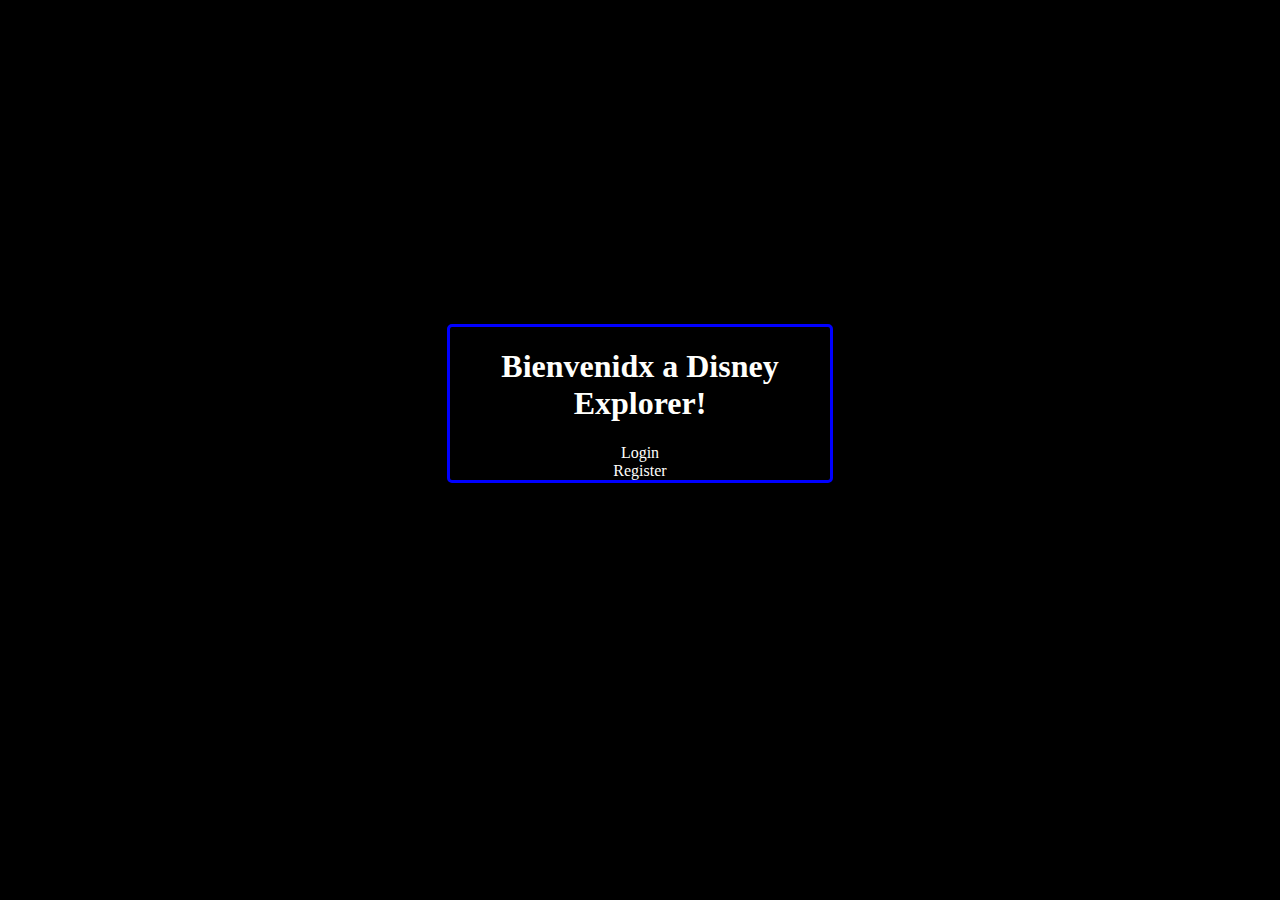
<file: exp/src/main/resources/templates/index.html>
<!DOCTYPE html>
<html lang="en" xmlns:th="http://www.thymeleaf.org" xmlns:sec="http://www.thymeleaf.org/extras/spring-security">

<head>
	<meta charset="UTF-8">
	<meta http-equiv="X-UA-Compatible" content="IE=edge">
	<meta name="viewport" content="width=device-width, initial-scale=1.0">
	<link href="https://cdn.jsdelivr.net/npm/bootstrap@5.1.2/dist/css/bootstrap.min.css" rel="stylesheet"
		integrity="sha384-uWxY/CJNBR+1zjPWmfnSnVxwRheevXITnMqoEIeG1LJrdI0GlVs/9cVSyPYXdcSF" crossorigin="anonymous">
	<title>Disney Explorer!</title>
	<style>
		body {
			background-color: #000000;
			color: #FFFFFC;
			display: flex;
			align-items: center;
			justify-content: center;
		}

		a {
			color: #FFFFFC;
			text-decoration: none;
		}

		.container {
			border: 3px solid blue;
			border-radius: 5px;
			width: 30%;
			display: flex;
			flex-direction: column;
			align-items: center;
			text-align: center;
			justify-content: space-evenly;
			margin-top: 25%;
		}
	</style>
</head>

<body>

	<div class="container">
		<h1>Bienvenidx a Disney Explorer!</h1>
		<a class="btn btn-primary" href="/auth/login">Login</a>
		<a class="btn btn-primary" href="/auth/register">Register</a>
	</div>
</body>

</html>
</file>
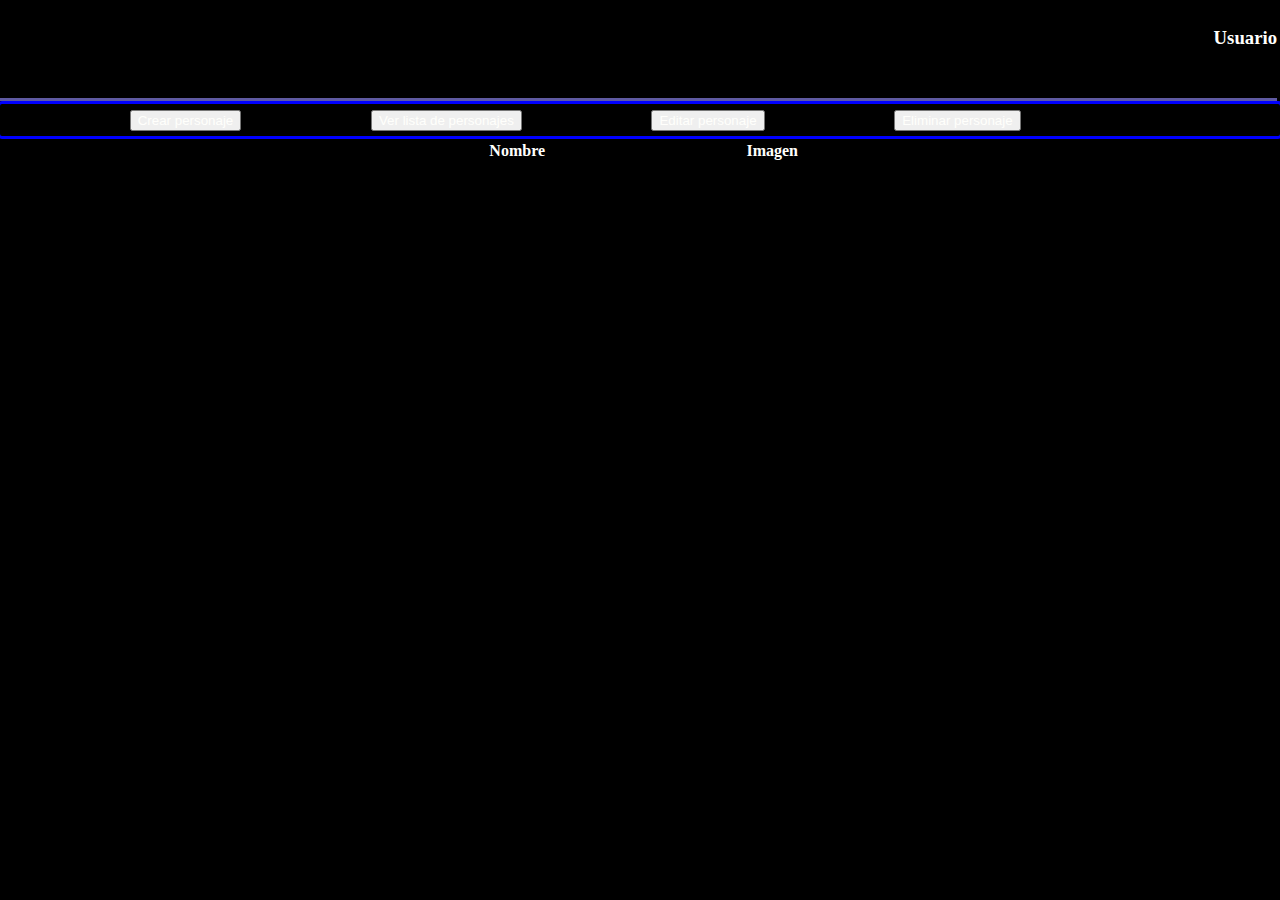
<file: exp/src/main/resources/templates/characters.html>
<!DOCTYPE html>
<html lang="en" xmlns:th="http://www.thymeleaf.org" xmlns:sec="http://www.thymeleaf.org/extras/spring-security">

<head>
    <meta charset="UTF-8">
    <meta http-equiv="X-UA-Compatible" content="IE=edge">
    <meta name="viewport" content="width=device-width, initial-scale=1.0">
    <title>Characters</title>
    <link href="https://cdn.jsdelivr.net/npm/bootstrap@5.1.2/dist/css/bootstrap.min.css" rel="stylesheet"
        integrity="sha384-uWxY/CJNBR+1zjPWmfnSnVxwRheevXITnMqoEIeG1LJrdI0GlVs/9cVSyPYXdcSF" crossorigin="anonymous">
    <style>
        body {
            background-color: #000000;
            color: #FFFFFC;
            display: flex;
            align-items: center;
            justify-content: center;
        }

        a {
            color: #FFFFFC;
            text-decoration: none;
        }

        .userbar {
            height: 10vh;
            width: 100vw;
            display: flex;
            flex-direction: row;
            justify-content: end;
            border-bottom: 3px solid #5F5AA2;
        }

        .container {
            border: 3px solid blue;
            border-radius: 5px;
            width: 100vw;
            display: flex;
            flex-direction: row;
            align-items: center;
            text-align: center;
            justify-content: space-evenly;
            margin: 0, 0, 30px, 30px;
        }

        .table {
            margin: auto;
            width: 40vw;
        }
    </style>
</head>

<body>
    <div class="panel">
        <div class="userbar">
            <h3>Usuario</h3>
            <h2 th:if="${session.usuariosession} != null" th:text="${session.usuariosession.nombre}"></h2>
        </div>
        <div class="container">
            <button type="button" class="btn btn-primary"><a href="/characters/createCharacter">Crear
                    personaje</a></button>
                    
        <button type="button" class="btn btn-primary"><a href="/characters/listCharacter">Ver lista de
                    personajes</a></button>

            <button type="button" class="btn btn-primary"><a href="/characters/editCharacter">Editar
                    personaje</a></button>

            <button type="button" class="btn btn-primary"><a href="/characters/deleteCharacter">Eliminar
                    personaje</a></button>

            <p th:if="${mensaje != null}" th:text="${mensaje}"></p>
        </div>
        <div>
            <table class="table table-dark table-hover table-striped">
                <thead>
                    <tr>
                        <th>Nombre</th>
                        <th>Imagen</th>
                    </tr>
                </thead>

                <body>
                    <tr th:each="Personaje : ${listaPersonajes}">
                        <td th:text="${Personaje.nombre}"></td>
                        <td><img th:src="@{/Imagen/load/__${Personaje.Imagen.id}__}" style="width: auto; max-height: 160px;">
                        </td>
                    </tr>
                </body>
                <table>
        </div>

    </div>

</body>

</html>
</file>
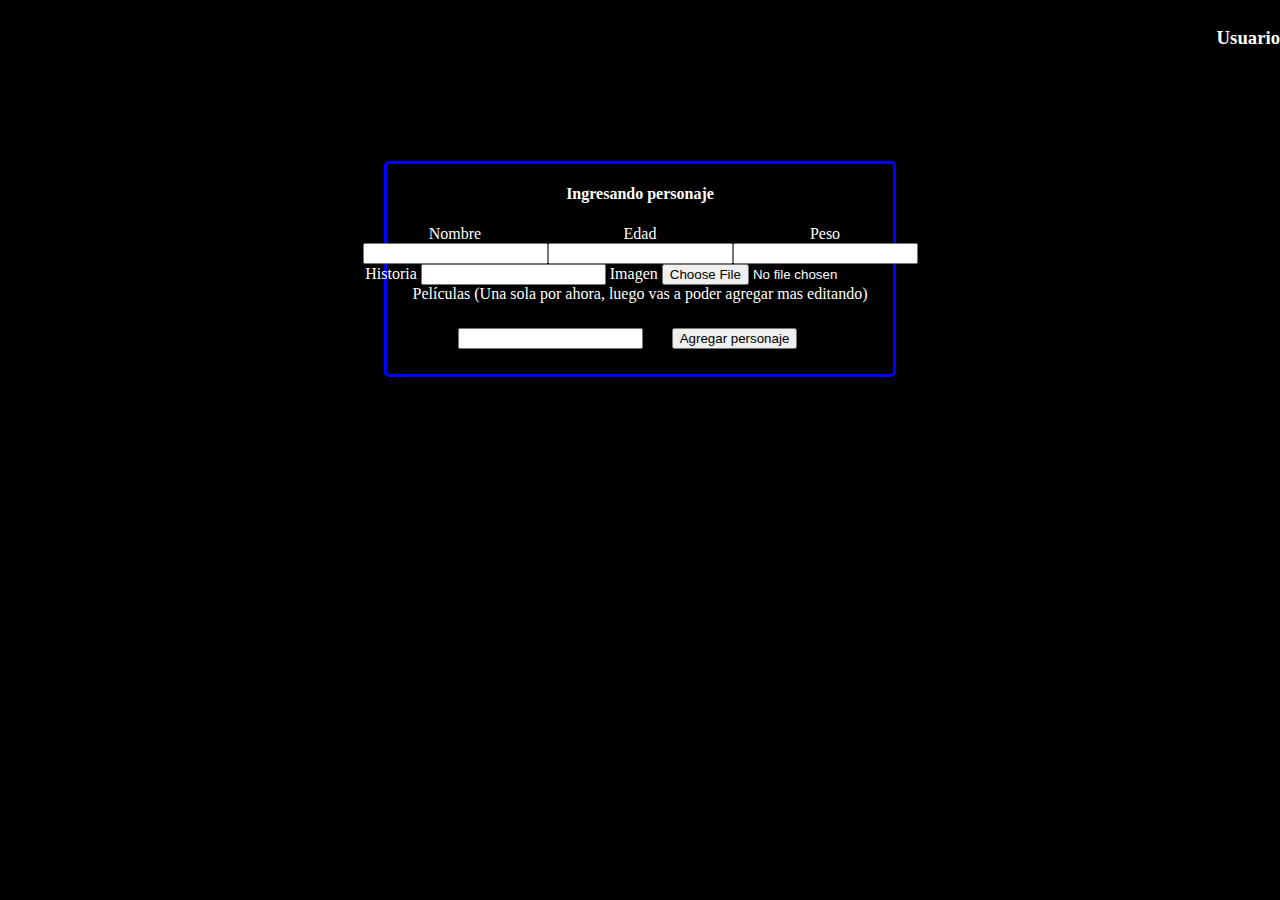
<file: exp/src/main/resources/templates/createCharacter.html>
<!DOCTYPE html>
<html lang="en" xmlns:th="http://www.thymeleaf.org" xmlns:sec="http://www.thymeleaf.org/extras/spring-security">

<head>
    <meta charset="UTF-8">
    <meta http-equiv="X-UA-Compatible" content="IE=edge">
    <meta name="viewport" content="width=device-width, initial-scale=1.0">
    <title>Creando personaje</title>
    <link href="https://cdn.jsdelivr.net/npm/bootstrap@5.1.2/dist/css/bootstrap.min.css" rel="stylesheet"
        integrity="sha384-uWxY/CJNBR+1zjPWmfnSnVxwRheevXITnMqoEIeG1LJrdI0GlVs/9cVSyPYXdcSF" crossorigin="anonymous">
    <style>
        body {
            background-color: #000000;
            color: #FFFFFC;
            display: flex;
            align-items: center;
            justify-content: center;
            flex-direction: column;
        }

        a {
            color: #FFFFFC;
            text-decoration: none;
        }

        .userbar {
            height: 10vh;
            width: 100vw;
            display: flex;
            flex-direction: row;
            justify-content: end;
        }

        .container {
            border: 3px solid blue;
            border-radius: 5px;
            width: 40%;
            display: flex;
            flex-direction: column;
            align-items: center;
            text-align: center;
            justify-content: space-evenly;
            margin-top: 5%;
        }

        .row {
            display: flex;
            flex-direction: row;
        }

        button {
            margin: 25px;
        }
    </style>
</head>

<body>

    <div class="userbar">
        <h3>Usuario</h3>
        <h2 th:if="${session.usuariosession} != null" th:text="${session.usuariosession.nombre}"></h2>
    </div>
    <!--<p th:if="${error != null}" th:text="${error}"></p>-->
    <div class="container">
        <form th:action="@{/characters/agregarPersonaje}" method="POST" enctype="multipart/form-data">
            <h4>Ingresando personaje</h4>
            <div class="row">
                <div class="form-group col-md-6">
                    <label>Nombre</label>
                    <input type="text" class="form-control" name="nombre"></input>
                </div>
                <div class="form-group col-md-3">
                    <label>Edad</label>
                    <input type="number" class="form-control" name="edad"></input>
                </div>
                <div class="form-group col-md-3">
                    <label>Peso</label>
                    <input type="number" class="form-control" name="peso"></input>
                </div>
            </div>
            <label>Historia</label>
            <input type="textarea" class="form-control" name="historia"></input>
            <label>Imagen</label>
            <input type="file" class="form-control" name="imagen"></input>
            <Label>Películas (Una sola por ahora, luego vas a poder agregar mas editando)</label>
            <input type="text" class="form-control" name="pelicula"></input>
            <button class="btn btn-primary" type="submit">Agregar personaje</button>

        </form>
    </div>

    </div>

</body>

</html>
</file>
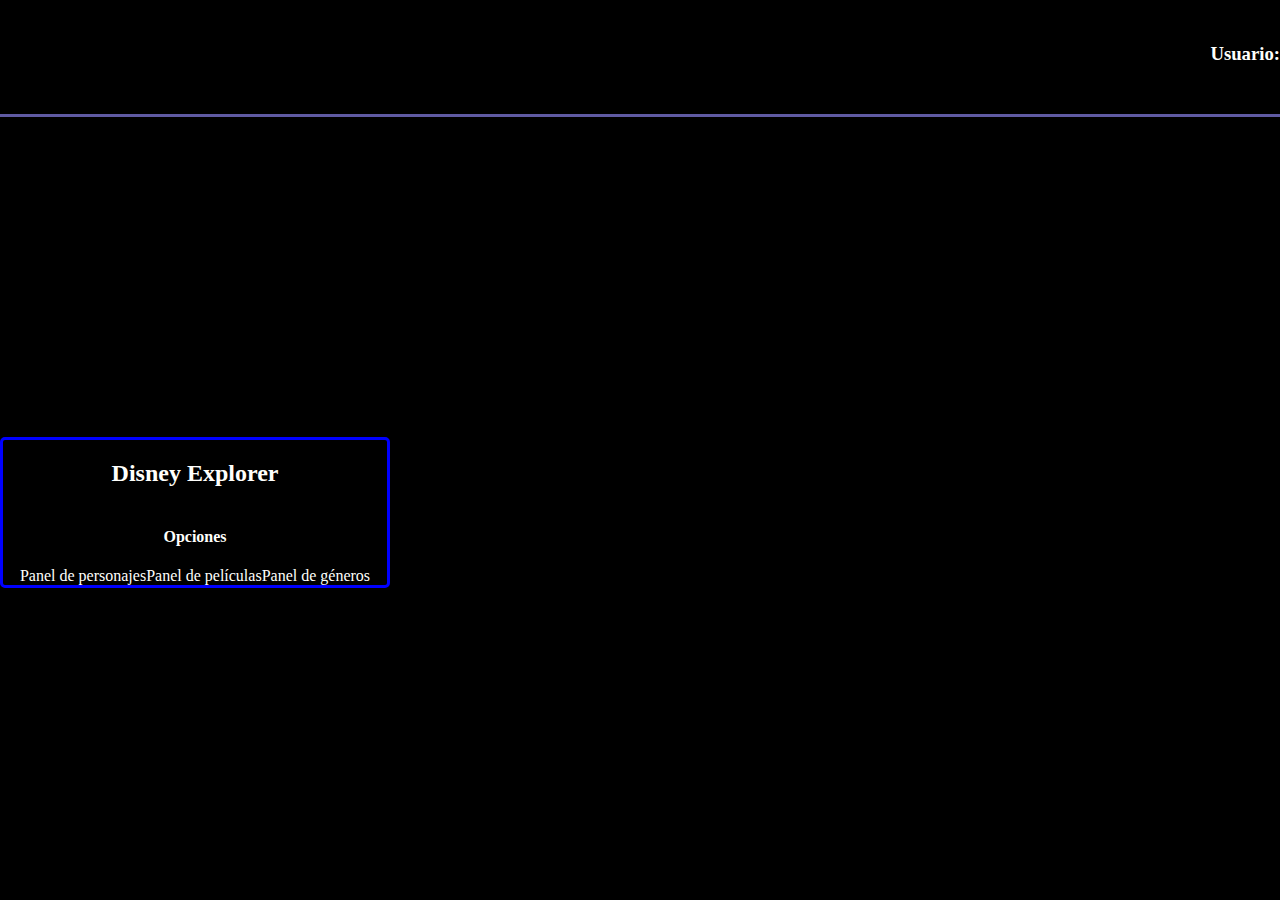
<file: exp/src/main/resources/templates/dashboard.html>
<!DOCTYPE html>
<html lang="en" xmlns:th="http://www.thymeleaf.org" xmlns:sec="http://www.thymeleaf.org/extras/spring-security">

<head>
    <meta charset="UTF-8">
    <meta http-equiv="X-UA-Compatible" content="IE=edge">
    <meta name="viewport" content="width=device-width, initial-scale=1.0">
    <title>Dashboard</title>
    <link href="https://cdn.jsdelivr.net/npm/bootstrap@5.1.2/dist/css/bootstrap.min.css" rel="stylesheet"
        integrity="sha384-uWxY/CJNBR+1zjPWmfnSnVxwRheevXITnMqoEIeG1LJrdI0GlVs/9cVSyPYXdcSF" crossorigin="anonymous">
    <style>
        body {
            background-color: #000000;
            color: #FFFFFC;
            display: flex;
            align-items: center;
            justify-content: center;
        }

        a {
            color: #FFFFFC;
            text-decoration: none;
        }
        .userbar{
            height: 10vh;
            width: 100vw;
            display: flex;
            flex-direction: row;
            justify-content: end;            
            border-bottom: 3px solid #5F5AA2;
        }

        .container {
            border: 3px solid blue;
            border-radius: 5px;
            width: 30%;
            display: flex;
            flex-direction: column;
            align-items: center;
            text-align: center;
            justify-content: space-evenly;
            margin-top: 25%;
        }

        .row {
            display: flex;
            flex-direction: row;
        }
        
    </style>
</head>

<body>
    <div class="dashboard">
        <p th:if="${error != null}" th:text="${error}"></p>
        <div class="userbar">
            <h3>Usuario: </h3>
            <h3 th:if="${session.usuariosession} != null" th:text="${session.usuariosession.nombre}"></h3>
        </div>
        <div class="container">
        <h2>Disney Explorer</h2>
            <h4>Opciones</h4>
            <div class="row">
                <a href="/characters">Panel de personajes</a>

                <a href="/movies">Panel de películas</a>

                <a href="/genres">Panel de géneros</a>
            </div>
        </div>

    </div>

</body>

</html>
</file>
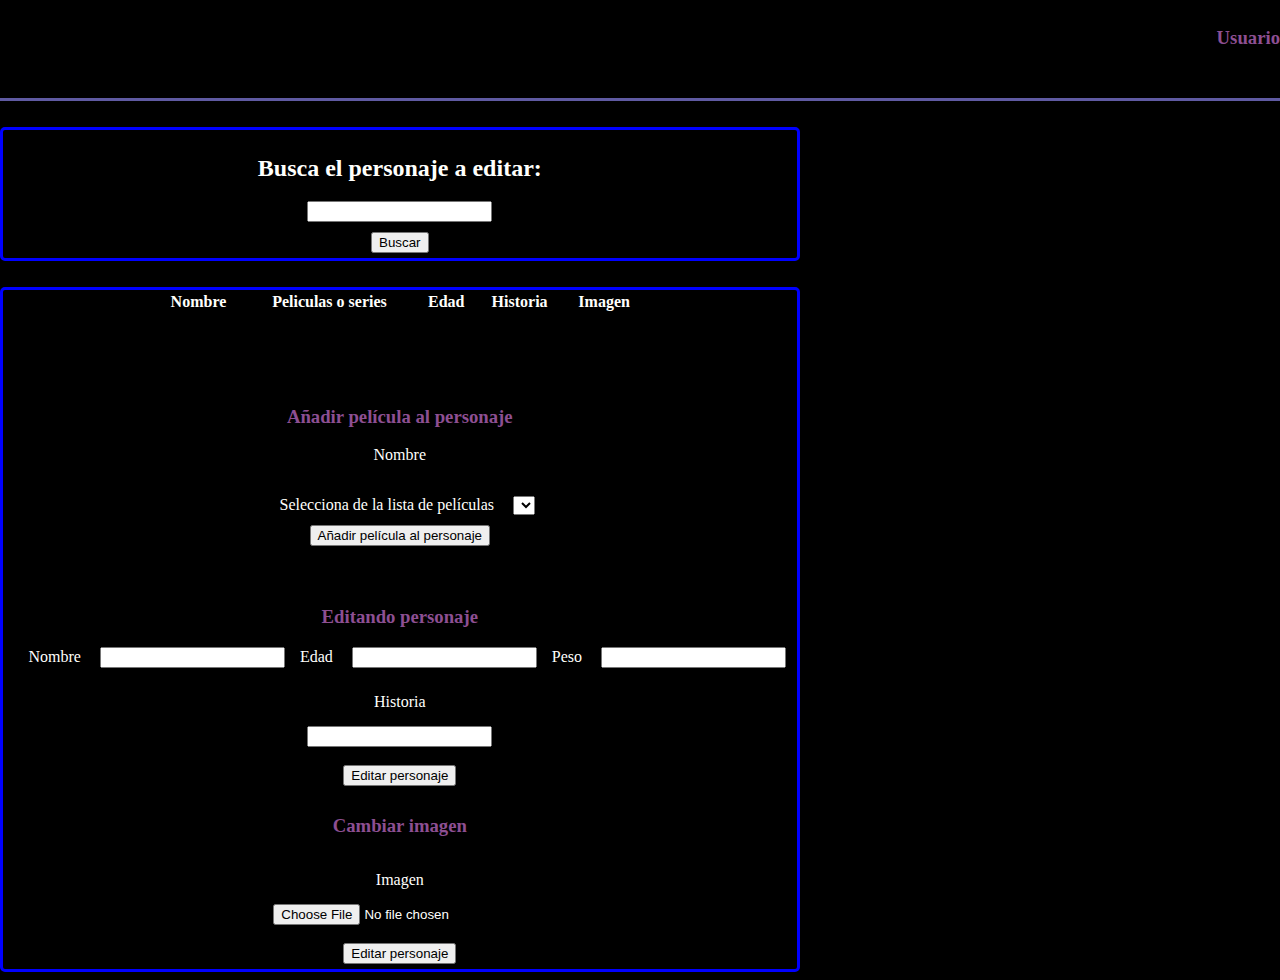
<file: exp/src/main/resources/templates/editCharacter.html>
<!DOCTYPE html>
<html lang="en" xmlns:th="http://www.thymeleaf.org" xmlns:sec="http://www.thymeleaf.org/extras/spring-security">

<head>
    <meta charset="UTF-8">
    <meta http-equiv="X-UA-Compatible" content="IE=edge">
    <meta name="viewport" content="width=device-width, initial-scale=1.0">
    <title>Editar personaje</title>
    <link href="https://cdn.jsdelivr.net/npm/bootstrap@5.1.2/dist/css/bootstrap.min.css" rel="stylesheet"
        integrity="sha384-uWxY/CJNBR+1zjPWmfnSnVxwRheevXITnMqoEIeG1LJrdI0GlVs/9cVSyPYXdcSF" crossorigin="anonymous">
    <style>
        body {
            background-color: #000000;
            color: #FFFFFC;
            display: flex;
            align-items: center;
            justify-content: center;
            flex-direction: column;
        }

        a {
            color: #FFFFFC;
            text-decoration: none;
        }
        h3{
			color: #8D4F92;
		}

        .userbar {
            height: 10vh;
            width: 100vw;
            display: flex;
            flex-direction: row;
            justify-content: end;
            border-bottom: 3px solid #5F5AA2;
        }

        .container {
            border: 3px solid blue;
            border-radius: 5px;
            width: 62%;
            display: flex;
            flex-direction: column;
            align-items: center;
            text-align: center;
            justify-content: space-evenly;
            margin-top: 2%;
        }
        form{
	           display: flex;
            flex-direction: column;
            align-items: center;
            text-align: center;
            padding: 5px;
}

        table {
            width: 62%;
        }
        label{
            padding: 15px;
        }

        .row {
            display: flex;
            flex-direction: row;
        }
        .form-group{
	margin-bottom: 10px;
}
    </style>
</head>

<body>
    <div class="panel">
        <!--<p th:if="${error != null}" th:text="${error}"></p>-->
        <div class="userbar">
            <h3>Usuario</h3>
            <h2 th:if="${session.usuariosession} != null" th:text="${session.usuariosession.nombre}"></h2>
        </div>
        <div class="container buscador">
            <form th:action="@{/characters/buscar}" method="GET">
                <h2>Busca el personaje a editar:</h2>
                <div class="form-group col-md-6">
                <input type="text" name="nombre"></input>
                </div>
                <button class="btn btn-primary" type="submit">Buscar</button>
            </form>
        </div>
        <div class="container" th:if="${personaje != null}">
            <table class="table table-dark table-hover table-striped">
                <thead>
                    <tr>
                        <th>Nombre</th>
                        <th>Peliculas o series</th>
                        <th>Edad</th>
                        <th>Historia</th>
                        <th>Imagen</th>
                    </tr>
                </thead>

                <body>
                    <tr th:if="${personaje != null}">
                        <td th:text="${personaje.nombre}"></td>
                        <td ><p th:each="peli :${pelispersonaje}" th:text="${peli.titulo}"></p></td>
                        <td th:text="${personaje.edad}"></td>
                        <td th:text="${personaje.historia}"></td>
                        <td><img th:src="@{/Imagen/load/__${personaje.Imagen.id}__}" style="width: auto; height: 60px;">
                        </td>
                    </tr>
                </body>
            </table>
            <form th:action="@{/characters/addMovieToCharacter}" method="POST">
                <h3>Añadir película al personaje</h3>
                <div class="form-group col-md-10">
                    <label>Nombre</label>
                        <h4 th:text="${personaje.nombre}"></h4>
                    <input type="hidden" name="idPersonaje" th:if="${personaje != null}" th:value="${personaje.id}"></input>
                </div>
                <div class="form-group col-md-10">
                    <label>Selecciona de la lista de películas</label>
                    <select type="text"  class="form-control" name="idPelicula" th:if="${peliculas != null}">
                    	<option th:each="pelicula :${peliculas}" th:text="${pelicula.titulo}" th:value="${pelicula.id}"></option>
                    </select>
                </div>

                <button class="btn btn-primary" type="submit">Añadir película al personaje</button>

            </form>
            
            
        	<p th:if="${mensaje != null}" th:text="${mensaje}"></p>

            <form th:action="@{/characters/editCharacter}" method="POST">
                <h3>Editando personaje</h3>

                <div class="row">
                    <div class="form-group col-md-6">
                        <label>Nombre</label>
                        <input type="hidden" name="idPersonaje" th:value="${personaje.id}">
                        <input type="text"  class="form-control"name="nombre" th:if="${personaje != null}"
                            th:value="${personaje.nombre}"></input>
                    </div>
                    <div class="form-group col-md-3">
                        <label>Edad</label>
                        <input type="number" class="form-control" name="edad" th:if="${personaje != null}"
                            th:value="${personaje.edad}"></input>
                    </div>
                    <div class="form-group col-md-3">
                        <label>Peso</label>
                        <input type="number" class="form-control" name="peso" th:if="${personaje != null}"
                            th:value="${personaje.peso}"></input>
                    </div>
                </div>
                <label>Historia</label>
                <input type="text"  class="form-control" name="historia" th:if="${personaje != null}" thth:value="${personaje.historia}">
                </br>
                <button class="btn btn-primary" type="submit">Editar personaje</button>
            </form>
            <form th:action="@{/characters/changeImage}" method="POST" enctype="multipart/form-data">
            <h3>Cambiar imagen</h3>
                            <label>Imagen</label>
                <input type="file" class="form-control" name="imagen"></input>
                </br>
                                <button class="btn btn-primary" type="submit">Editar personaje</button>
                            </form>
        </div>
    </div>
</body>

</html>
</file>
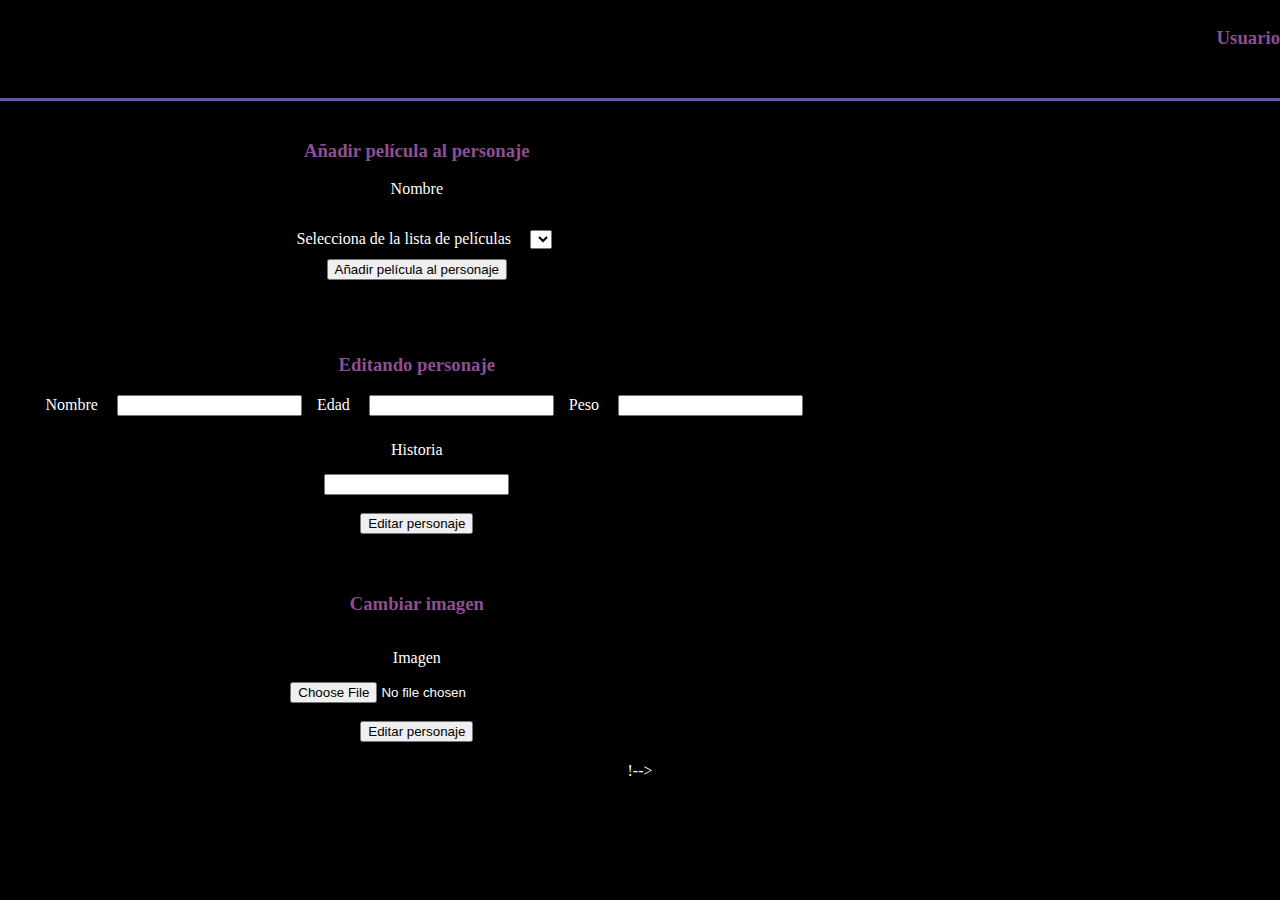
<file: exp/src/main/resources/templates/editCharacterPanel.html>
<!DOCTYPE html>
<html lang="en" xmlns:th="http://www.thymeleaf.org" xmlns:sec="http://www.thymeleaf.org/extras/spring-security">

<head>
    <meta charset="UTF-8">
    <meta http-equiv="X-UA-Compatible" content="IE=edge">
    <meta name="viewport" content="width=device-width, initial-scale=1.0">
    <title>Editar personaje</title>
    <link href="https://cdn.jsdelivr.net/npm/bootstrap@5.1.2/dist/css/bootstrap.min.css" rel="stylesheet"
        integrity="sha384-uWxY/CJNBR+1zjPWmfnSnVxwRheevXITnMqoEIeG1LJrdI0GlVs/9cVSyPYXdcSF" crossorigin="anonymous">
    <style>
        body {
            background-color: #000000;
            color: #FFFFFC;
            display: flex;
            align-items: center;
            justify-content: center;
            flex-direction: column;
        }

        a {
            color: #FFFFFC;
            text-decoration: none;
        }

        h3 {
            color: #8D4F92;
        }

        .userbar {
            height: 10vh;
            width: 100vw;
            display: flex;
            flex-direction: row;
            justify-content: end;
            border-bottom: 3px solid #5F5AA2;
        }

        .container {
            border: 3px solid blue;
            border-radius: 5px;
            width: 62%;
            display: flex;
            flex-direction: column;
            align-items: center;
            text-align: center;
            justify-content: center;
            margin-top: 2%;
        }

        form {
            display: flex;
            flex-direction: column;
            align-items: center;
            text-align: center;
            padding: 20px;
            width: 62%;
        }


        label {
            padding: 15px;
        }

        .row {
            display: flex;
            flex-direction: row;
        }

        .form-group {
            margin-bottom: 10px;
        }
    </style>
</head>

<body>
    <div class="panel">
        <!--<p th:if="${error != null}" th:text="${error}"></p>-->
        <div class="userbar">
            <h3>Usuario</h3>
            <h2 th:if="${session.usuariosession} != null" th:text="${session.usuariosession.nombre}"></h2>
        </div>
            
            <div th:if="${personaje != null}">
            <form th:action="@{/characters/addMovieToCharacter}" method="POST">
                <h3>Añadir película al personaje</h3>
                <div class="form-group col-md-10">
                    <label>Nombre</label>
                    <h4 th:text="${personaje.nombre}"></h4>
                    <input type="hidden" name="idPersonaje" th:if="${personaje != null}"
                        th:value="${personaje.id}"></input>
                </div>
                <div class="form-group col-md-10">
                    <label>Selecciona de la lista de películas</label>
                    <select type="text" class="form-control" name="idPelicula" th:if="${peliculasOSeries != null}">
                        <option th:each="pelicula :${peliculasOSeries}" th:text="${pelicula.titulo}" th:value="${pelicula.id}">
                        </option>
                    </select>
                </div>

                <button class="btn btn-primary" type="submit">Añadir película al personaje</button>

            </form>


            <p th:if="${mensaje != null}" th:text="${mensaje}"></p>

            <form th:action="@{/characters/editCharacter}" method="POST">
                <h3>Editando personaje</h3>

                <div class="row">
                    <div class="form-group col-md-6">
                        <label>Nombre</label>
                        <input type="hidden" name="idPersonaje" th:value="${personaje.id}">
                        <input type="text" class="form-control" name="nombre" th:if="${personaje != null}"
                            th:value="${personaje.nombre}"></input>
                    </div>
                    <div class="form-group col-md-3">
                        <label>Edad</label>
                        <input type="number" class="form-control" name="edad" th:if="${personaje != null}"
                            th:value="${personaje.edad}"></input>
                    </div>
                    <div class="form-group col-md-3">
                        <label>Peso</label>
                        <input type="number" class="form-control" name="peso" th:if="${personaje != null}"
                            th:value="${personaje.peso}"></input>
                    </div>
                </div>
                <label>Historia</label>
                <input type="text" class="form-control" name="historia" th:if="${personaje != null}"
                    thth:value="${personaje.historia}">
                </br>
                <button class="btn btn-primary" type="submit">Editar personaje</button>
            </form>
            <form th:action="@{/characters/changeImage}" method="POST" enctype="multipart/form-data">
                <h3>Cambiar imagen</h3>
                <label>Imagen</label>
                <input type="file" class="form-control" name="imagen"></input>
                </br>
                <button class="btn btn-primary" type="submit">Editar personaje</button>
            </form>
        </div>
        </div>
        !-->
    </div>
</body>

</html>
</file>
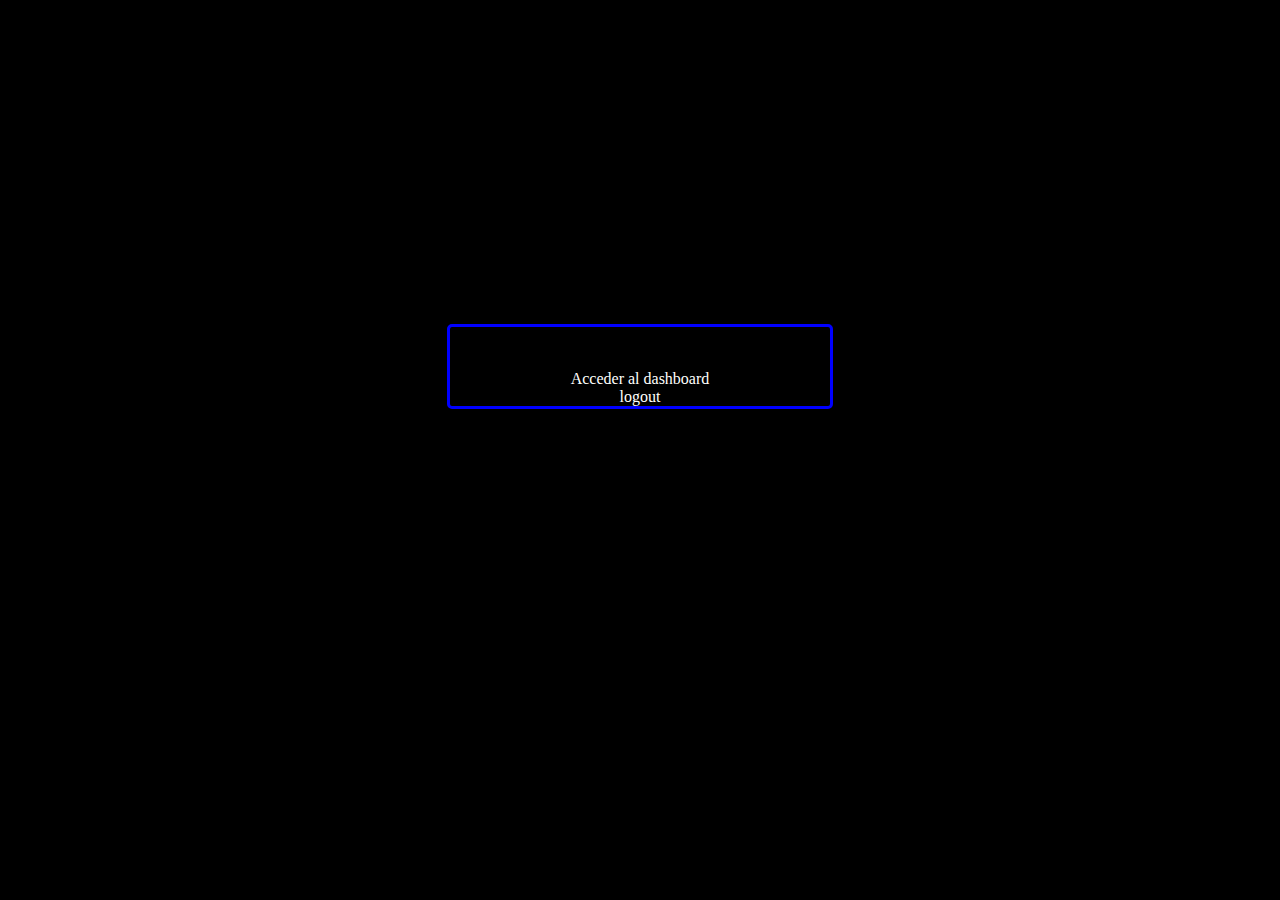
<file: exp/src/main/resources/templates/inicio.html>
<!DOCTYPE html>
<html lang="en" xmlns:th="http://www.thymeleaf.org" xmlns:sec="http://www.thymeleaf.org/extras/spring-security">

<head>
    <meta charset="UTF-8">
    <meta http-equiv="X-UA-Compatible" content="IE=edge">
    <meta name="viewport" content="width=device-width, initial-scale=1.0">
    <meta name="viewport" content="width=device-width, initial-scale=1.0">
    <meta name="viewport" content="width=device-width, initial-scale=1.0">
    <link href="https://cdn.jsdelivr.net/npm/bootstrap@5.1.2/dist/css/bootstrap.min.css" rel="stylesheet"
        integrity="sha384-uWxY/CJNBR+1zjPWmfnSnVxwRheevXITnMqoEIeG1LJrdI0GlVs/9cVSyPYXdcSF" crossorigin="anonymous">
    <title>Sesión iniciada</title>
    <style>
        body {
            background-color: #000000;
            color: #FFFFFC;
            display: flex;
            align-items: center;
            justify-content: center;
        }

        a {
            color: #FFFFFC;
            text-decoration: none;
        }

        .container {
            border: 3px solid blue;
            border-radius: 5px;
            width: 30%;
            display: flex;
            flex-direction: column;
            align-items: center;
            text-align: center;
            justify-content: space-evenly;
            margin-top: 25%;
        }
    </style>
</head>

<body>
    <div class="container">
        <h1 th:text="${mensaje}"></h1>
        <a class="btn btn-primary" href="/dashboard">Acceder al dashboard</a>
        <a class="btn btn-danger" href="/logout"> logout</a>
    </div>
</body>

</html>
</file>
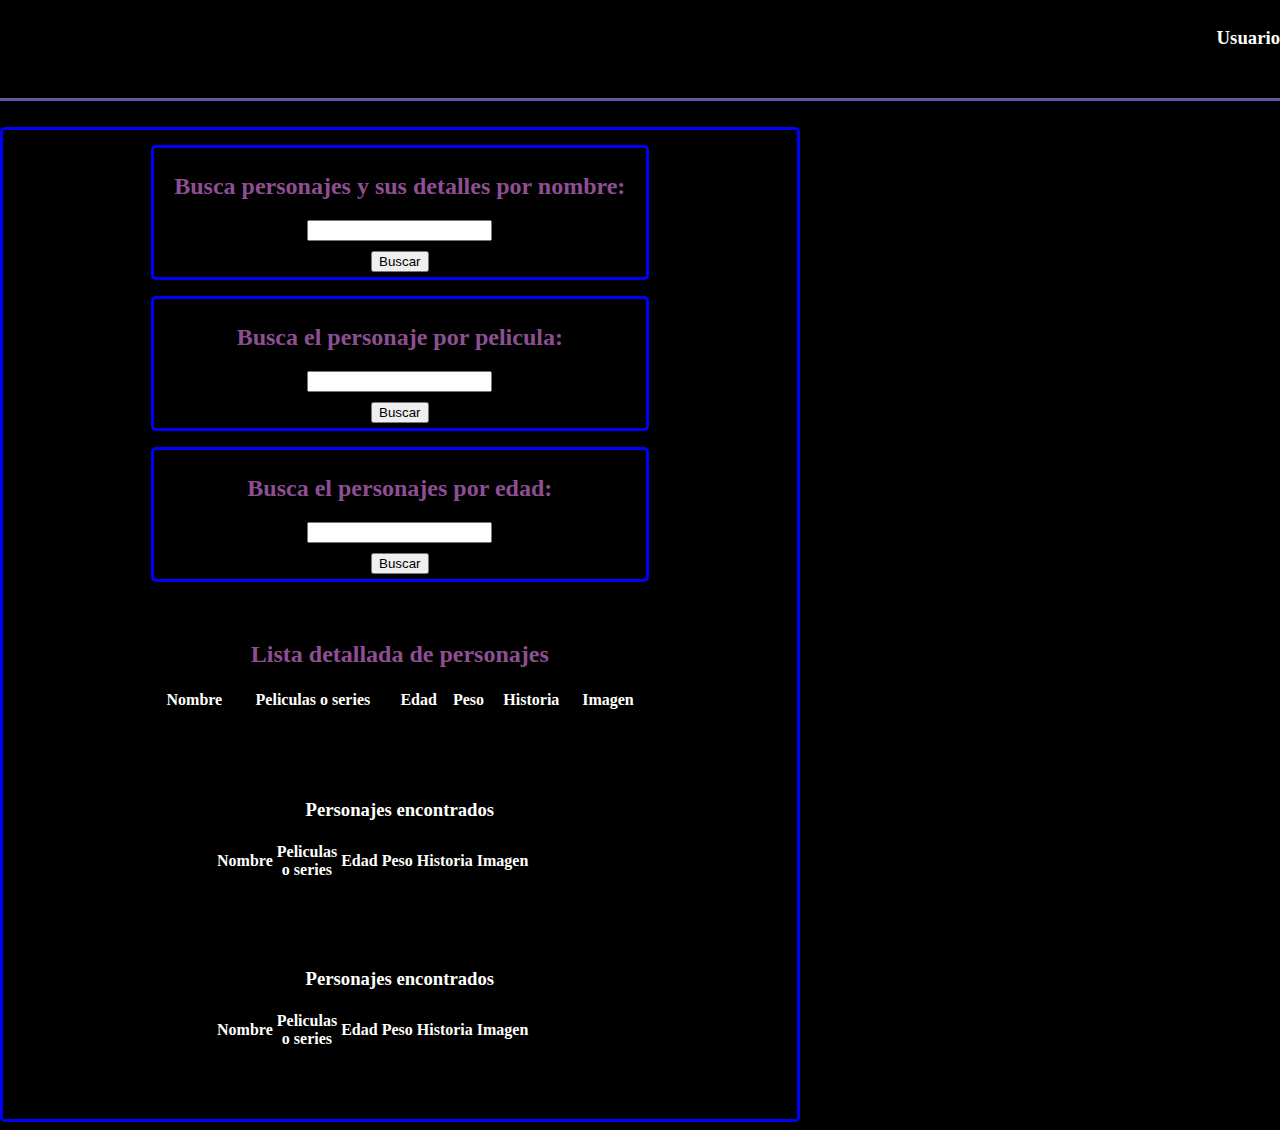
<file: exp/src/main/resources/templates/listCharacter.html>
<!DOCTYPE html>
<html lang="en" xmlns:th="http://www.thymeleaf.org" xmlns:sec="http://www.thymeleaf.org/extras/spring-security">

<head>
    <meta charset="UTF-8">
    <meta http-equiv="X-UA-Compatible" content="IE=edge">
    <meta name="viewport" content="width=device-width, initial-scale=1.0">
    <title>Editar personaje</title>
    <link href="https://cdn.jsdelivr.net/npm/bootstrap@5.1.2/dist/css/bootstrap.min.css" rel="stylesheet"
        integrity="sha384-uWxY/CJNBR+1zjPWmfnSnVxwRheevXITnMqoEIeG1LJrdI0GlVs/9cVSyPYXdcSF" crossorigin="anonymous">
    <style>
        body {
            background-color: #000000;
            color: #FFFFFC;
            display: flex;
            align-items: center;
            justify-content: center;
            flex-direction: column;
        }

        a {
            color: #FFFFFC;
            text-decoration: none;
        }

        h2 {
            color: #8D4F92;
        }

        .userbar {
            height: 10vh;
            width: 100vw;
            display: flex;
            flex-direction: row;
            justify-content: end;
            border-bottom: 3px solid #5F5AA2;
        }

        .container {
            border: 3px solid blue;
            border-radius: 5px;
            width: 62%;
            display: flex;
            flex-direction: column;
            align-items: center;
            text-align: center;
            justify-content: space-evenly;
            margin-top: 2%;
        }

        form {
            display: flex;
            flex-direction: column;
            align-items: center;
            text-align: center;
            padding: 5px;
        }

        table {
            width: 62%;
        }

        label {
            padding: 15px;
        }

        .row {
            display: flex;
            flex-direction: row;
        }

        .form-group {
            margin-bottom: 10px;
        }
    </style>
</head>

<body>
    <div class="panel">
        <!--<p th:if="${error != null}" th:text="${error}"></p>-->
        <div class="userbar">
            <h3>Usuario</h3>
            <h2 th:if="${session.usuariosession} != null" th:text="${session.usuariosession.nombre}"></h2>
        </div>
        <div class="container">
            <div class="container buscador">
                <form th:action="@{/characters/buscar}" method="GET">
                    <h2>Busca personajes y sus detalles por nombre:</h2>
                    <div class="form-group col-md-6">
                        <input type="text" name="nombre"></input>
                    </div>
                    <button class="btn btn-primary" type="submit">Buscar</button>
                </form>
            </div>
            <div class="container buscador">
                <form th:action="@{/characters/buscar}" method="GET">
                    <h2>Busca el personaje por pelicula:</h2>
                    <div class="form-group col-md-6">
                    <input type="text" name="idPelicula"></input>
                    </div>
                    <button class="btn btn-primary" type="submit">Buscar</button>
                </form>
            </div>
                    <div class="container buscador">
                <form th:action="@{/characters/buscar}" method="GET">
                    <h2>Busca el personajes por edad:</h2>
                    <div class="form-group col-md-6">
                    <input type="number" name="edad"></input>
                    </div>
                    <button class="btn btn-primary" type="submit">Buscar</button>
                </form>
            </div>
            <h2 th:if="${mensaje != null}" th:text="${mensaje}"></h2>
            <h2 th:if="${personajesPorNombre == null && personajesPorEdad == null}">Lista detallada de personajes</h2>
            <table class="table table-dark table-hover table-striped">
                <thead>
                    <tr>
                        <th>Nombre</th>
                        <th>Peliculas o series</th>
                        <th>Edad</th>
                        <th>Peso</th>
                        <th>Historia</th>
                        <th>Imagen</th>
                    </tr>
                </thead>

                <body>
                    <tr th:each="Personaje : ${listaPersonajes}">
                        <td th:text="${Personaje.nombre}"></td>
                        <td>
                            <p th:each="peli :${Personaje.peliculasOSeries}" th:text="${peli.titulo}"></p>
                        </td>
                        <td th:text="${Personaje.edad}"></td>
                        <td th:text="${Personaje.peso}"></td>
                        <td th:text="${Personaje.historia}"></td>
                        <td><img th:src="@{/Imagen/load/__${Personaje.Imagen.id}__}" style="width: auto; height: 60px;">
                        </td>
                    </tr>
                </body>
            </table>
    
            <div th:if="${personajesPorNombre != null}">
            <h3>Personajes encontrados</h3>
            <table class="table table-dark table-hover table-striped">
                    <thead>
                        <tr>
                            <th>Nombre</th>
                            <th>Peliculas o series</th>
                            <th>Edad</th>
                            <th>Peso</th>
                            <th>Historia</th>
                            <th>Imagen</th>
                        </tr>
                    </thead>
                    
                    <body>
                        <tr th:each="Personaje : ${personajesPorNombre}">
                            <td th:text="${Personaje.nombre}"></td>
                            <td ><p th:each="peli :${Personaje.peliculasOSeries}" th:text="${peli.titulo}"></p></td>
                            <td th:text="${Personaje.edad}"></td>
                            <td th:text="${Personaje.peso}"></td>
                            <td th:text="${Personaje.historia}"></td>
                            <td><img th:src="@{/Imagen/load/__${Personaje.Imagen.id}__}" style="width: auto; height: 60px;">
                            </td>
                        </tr>
                    </body>
                </table> 
            </div>
            <div th:if="${personajesPorEdad != null}">
            <h3>Personajes encontrados</h3>
            <table class="table table-dark table-hover table-striped">
                    <thead>
                        <tr>
                            <th>Nombre</th>
                            <th>Peliculas o series</th>
                            <th>Edad</th>
                            <th>Peso</th>
                            <th>Historia</th>
                            <th>Imagen</th>
                        </tr>
                    </thead>
                    
                    <body>
                        <tr th:each="Personaje : ${personajesPorEdad}">
                            <td th:text="${Personaje.nombre}"></td>
                            <td ><p th:each="peli :${Personaje.peliculasOSeries}" th:text="${peli.titulo}"></p></td>
                            <td th:text="${Personaje.edad}"></td>
                            <td th:text="${Personaje.peso}"></td>
                            <td th:text="${Personaje.historia}"></td>
                            <td><img th:src="@{/Imagen/load/__${Personaje.Imagen.id}__}" style="width: auto; height: 60px;">
                            </td>
                        </tr>
                    </body>
                </table> 
            </div>
        </div>
    </div>
</body>

</html>
</file>
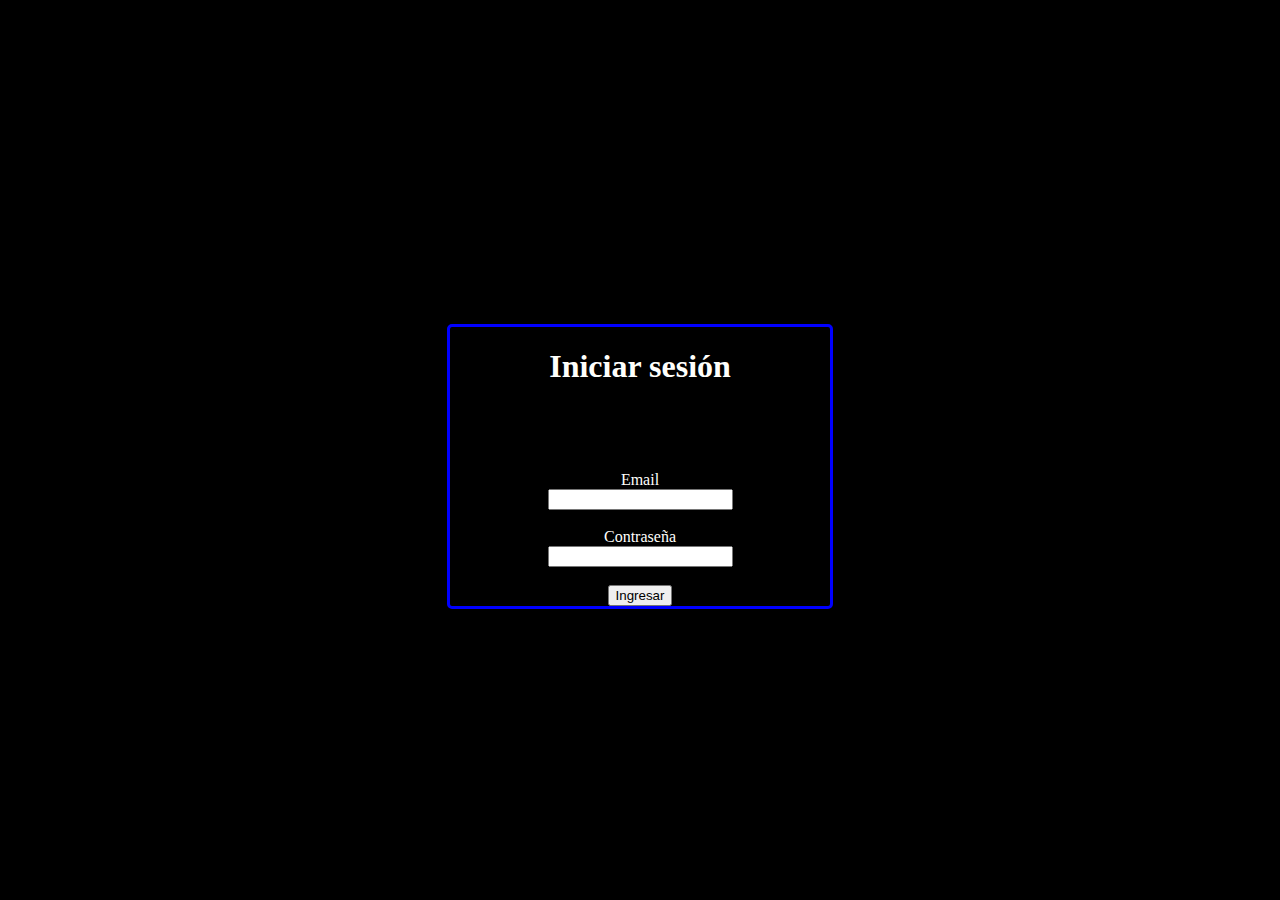
<file: exp/src/main/resources/templates/login.html>
<!DOCTYPE html>
<html lang="en" xmlns:th="http://www.thymeleaf.org" xmlns:sec="http://www.thymeleaf.org/extras/spring-security">

<head>
    <meta charset="UTF-8">
    <meta http-equiv="X-UA-Compatible" content="IE=edge">
    <meta name="viewport" content="width=device-width, initial-scale=1.0">
    <meta name="viewport" content="width=device-width, initial-scale=1.0">
    <link href="https://cdn.jsdelivr.net/npm/bootstrap@5.1.2/dist/css/bootstrap.min.css" rel="stylesheet"
        integrity="sha384-uWxY/CJNBR+1zjPWmfnSnVxwRheevXITnMqoEIeG1LJrdI0GlVs/9cVSyPYXdcSF" crossorigin="anonymous">
    <title>Login</title>
    <style>
        body {
            background-color: #000000;
            color: #FFFFFC;
            display: flex;
            align-items: center;
            justify-content: center;
        }

        a {
            color: #FFFFFC;
            text-decoration: none;
        }

        form {
            border: 3px solid blue;
            border-radius: 5px;
            width: 30%;
            display: flex;
            flex-direction: column;
            align-items: center;
            text-align: center;
            justify-content: space-evenly;
            margin-top: 25%;
        }
    </style>
</head>

<body>
    <form th:action="@{/logincheck}" method="POST">

        <h1>Iniciar sesión</h1>

        <p th:if="${error != null}" th:text="${error}"></p>
        <p th:if="${logout != null}" th:text="${logout}"></p>

        <label>Email</label>
        <input type="email" name="mail">
        </br>
        <label>Contraseña</label>
        <input type="password" name="clave">
        </br>

        <button class="btn btn-primary" type="submit">Ingresar</button>
    </form>

</body>

</html>
</file>
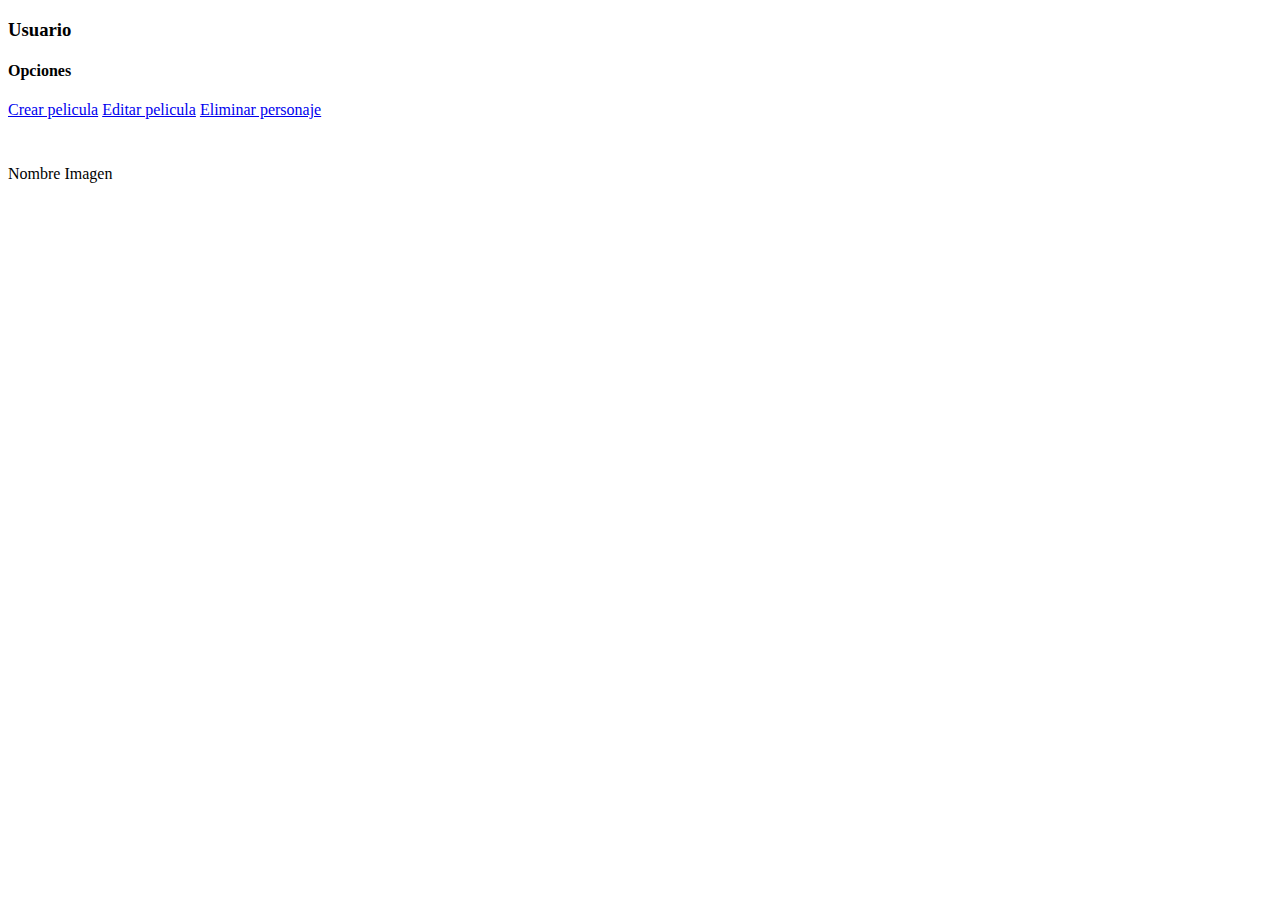
<file: exp/src/main/resources/templates/movies.html>
<!DOCTYPE html>
<html lang="en" xmlns:th="http://www.thymeleaf.org" xmlns:sec="http://www.thymeleaf.org/extras/spring-security">

<head>
    <meta charset="UTF-8">
    <meta http-equiv="X-UA-Compatible" content="IE=edge">
    <meta name="viewport" content="width=device-width, initial-scale=1.0">
    <title>Dashboard</title>
</head>

<body>
    <div class="panel">
    <!--<p th:if="${error != null}" th:text="${error}"></p>-->
    <div class="userName">
    <h3>Usuario</h3>
    <h2 th:if="${session.usuariosession} != null" th:text="${session.usuariosession.nombre}"></h2>
    </div>
    <div>
        <h4>Opciones</h4>
        <a href="/moviesPanel/createMovie">Crear pelicula</a>
        
        <a href="/moviesPanel/editMovie">Editar pelicula</a>

        <a href="/moviesPanel/deleteMovie">Eliminar personaje</a>
        
    </div>
    <div>
        <thead>
				<tr>
					<th>Nombre</th>
					<th>Imagen</th>
				</tr>
        </thead>
            <tr>
    	        <th th:each="Personaje : ${listaPersonajes}">
                <td th:text="${Personaje.nombre}"></td>
                <td><img th:src="@{/Imagen/load/__${Personaje.Imagen.id}__}" style="width: auto; height: 60px;"></td>
            </tr>
    </div>

</div>

</body>

</html>
</file>
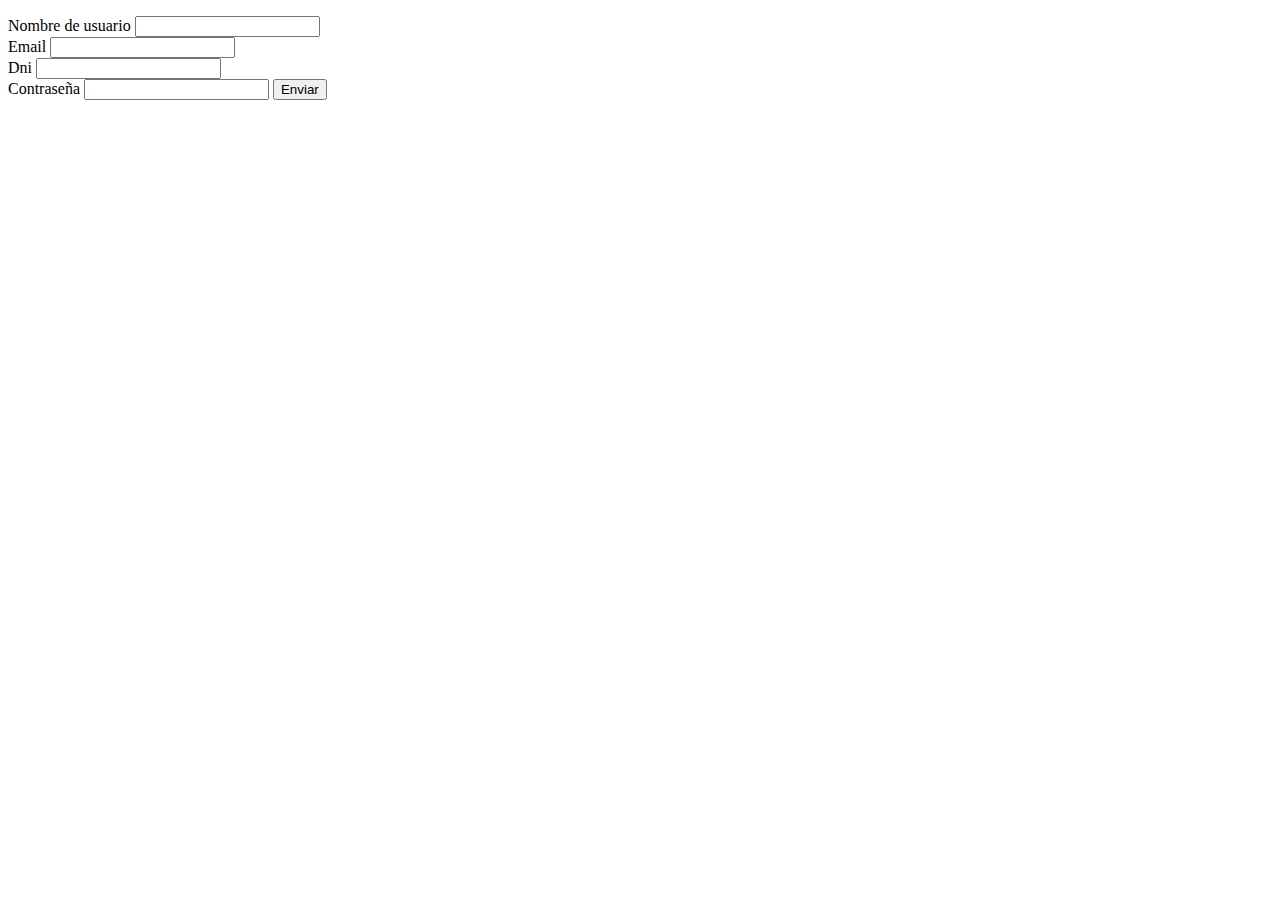
<file: exp/src/main/resources/templates/registro.html>
<!DOCTYPE html>
<html lang="en" xmlns:th="http://www.thymeleaf.org" xmlns:sec="http://www.thymeleaf.org/extras/spring-security">

<head>
    <meta charset="UTF-8">
    <meta http-equiv="X-UA-Compatible" content="IE=edge">
    <meta name="viewport" content="width=device-width, initial-scale=1.0">
    <title>Registro</title>
</head>

<body>
    <form action="registrarUsuario" method="POST">

        <p th:if="${error != null}" th:text="${error}"></p>

        <label>Nombre de usuario</label>
        <input type="text" name="nombre">
        </br>
        <label>Email</label>
        <input type="email" name="eMail">
        </br>
        <label>Dni</label>
        <input type="number" name="dni">
        </br>
        <label>Contraseña</label>
        <input type="password" name="clave">

        <button type="submit">Enviar</button>
    </form>
</body>

</html>
</file>
